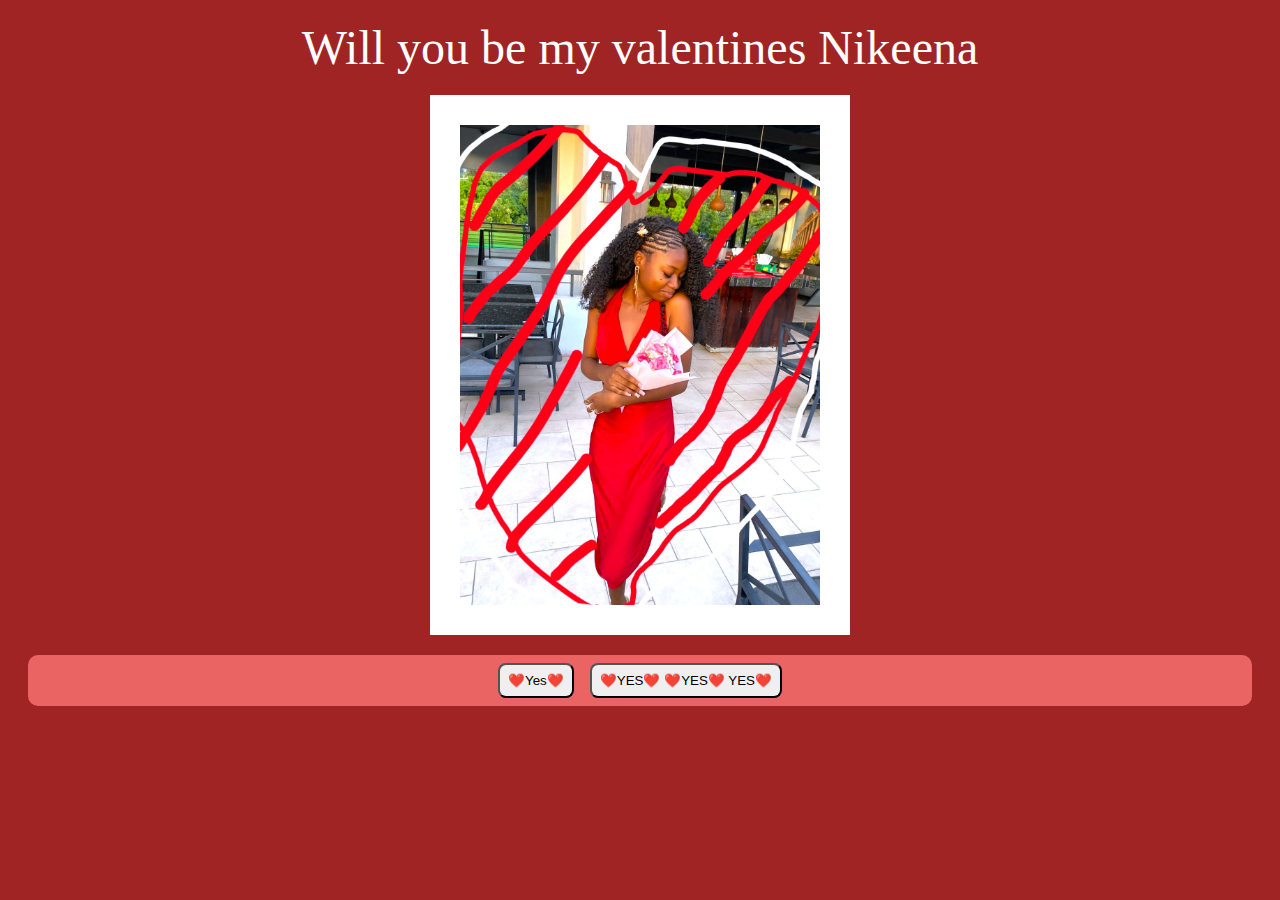
<file: index.html>
<!DOCTYPE html>
<html lang="en">
<head>
    <meta charset="UTF-8">
    <meta name="viewport" content="width=device-width, initial-scale=1.0">
    <title>Happy Valentines Day</title>
</head>
<body>
    <link rel="stylesheet" href="style.css">
    <p>Will you be my valentines Nikeena</p>  
    <div class="Image">
    <img src ="pic3.jpeg">
    </div>
    <div class = "buttons">
    <a href="Page2.html"><button type="button"> ❤️Yes❤️ </button></a>  
    <a href="Page2.html"><button> ❤️YES❤️ ❤️YES❤️ YES❤️ </button></a> 
    
    </div>
</body>
</html>
</file>
<file: style.css>
body{
    background-color: rgb(160, 36, 36);
}
p{
    color: rgb(255, 255, 255);
    text-align: center;
    font-size: 3em;
    margin: 20px;
}
.buttons{
    border-radius: 10px;
    background-color: rgb(235, 100, 100);
    display: flex;
    flex-direction: row;
    justify-content: center;
    margin: 20px;
}
button{
    padding: 8px;
    margin: 8px;
    border-radius: 8px;
}
button:hover{
    color: rgb(187, 47, 47);
}
img{
    width: 360px;
    height: auto;
    border: 30px;
    border-style: solid;
    border-color: rgb(255, 255, 255);
}    
.Image{
    display: flex;
    justify-content: center;
    align-items: center;
}
</file>
